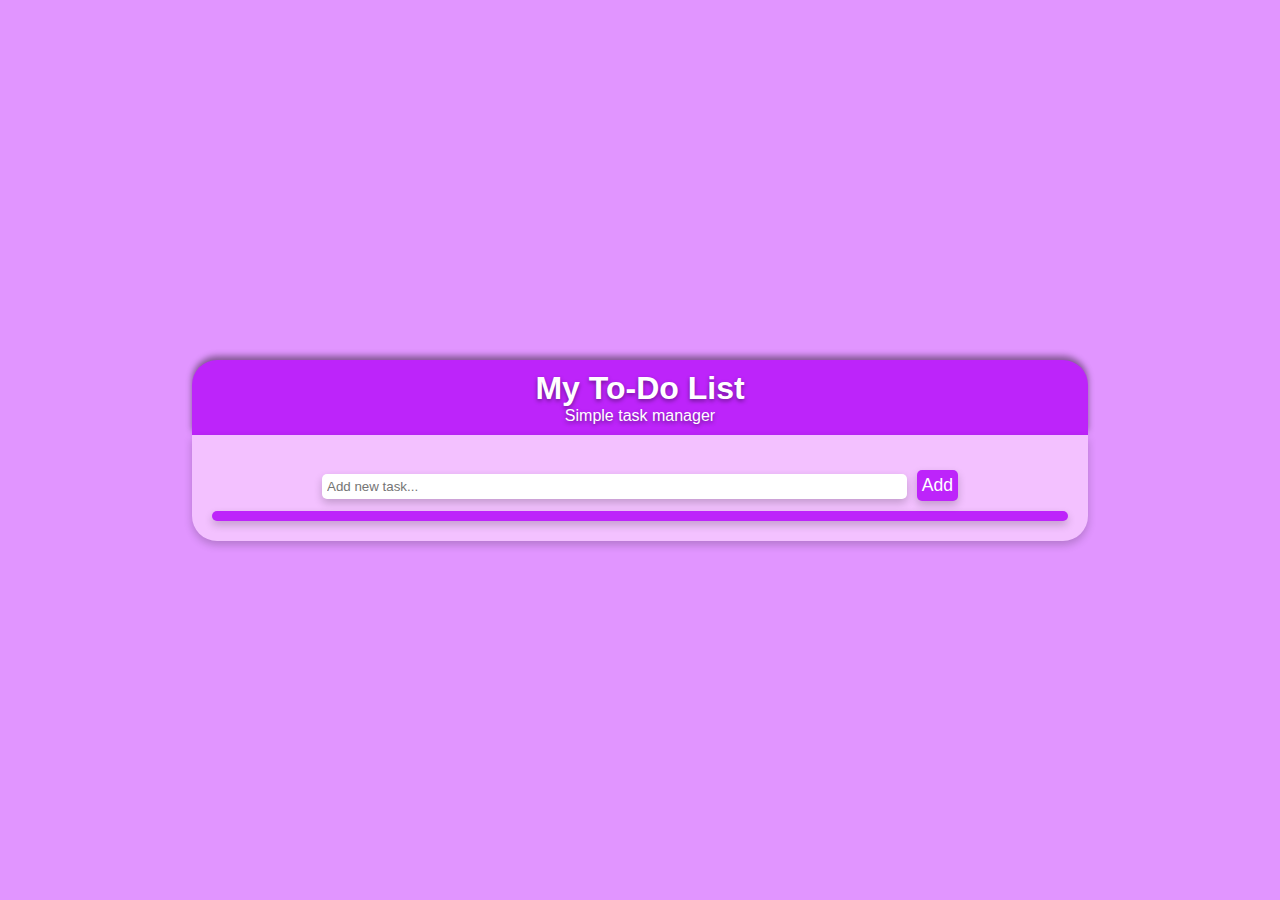
<file: index.html>
<!DOCTYPE html>
<html lang="pt-Br">
<head>
    <meta charset="UTF-8">
    <meta name="viewport" content="width=device-width, initial-scale=1.0">
    <link rel="stylesheet" href="styles.css">
    <title>To-Do List</title>
</head>
<body>
    <div class="header-conteiner">
        <h1>My To-Do List</h1>
        <p>Simple task manager</p>
    </div>
    <div class="todo-conteiner">
        <div class="input-conteiner">
            <input type="text" id="task-input" placeholder="Add new task...">
            <button id="add-task-btn">Add</button>
        </div>
        <ul class="todo-list">
            <!-- Tasks will be added here dynamically -->
        </ul>
    </div>
</body>
    <script src="scripts.js"></script>
</html>
</file>
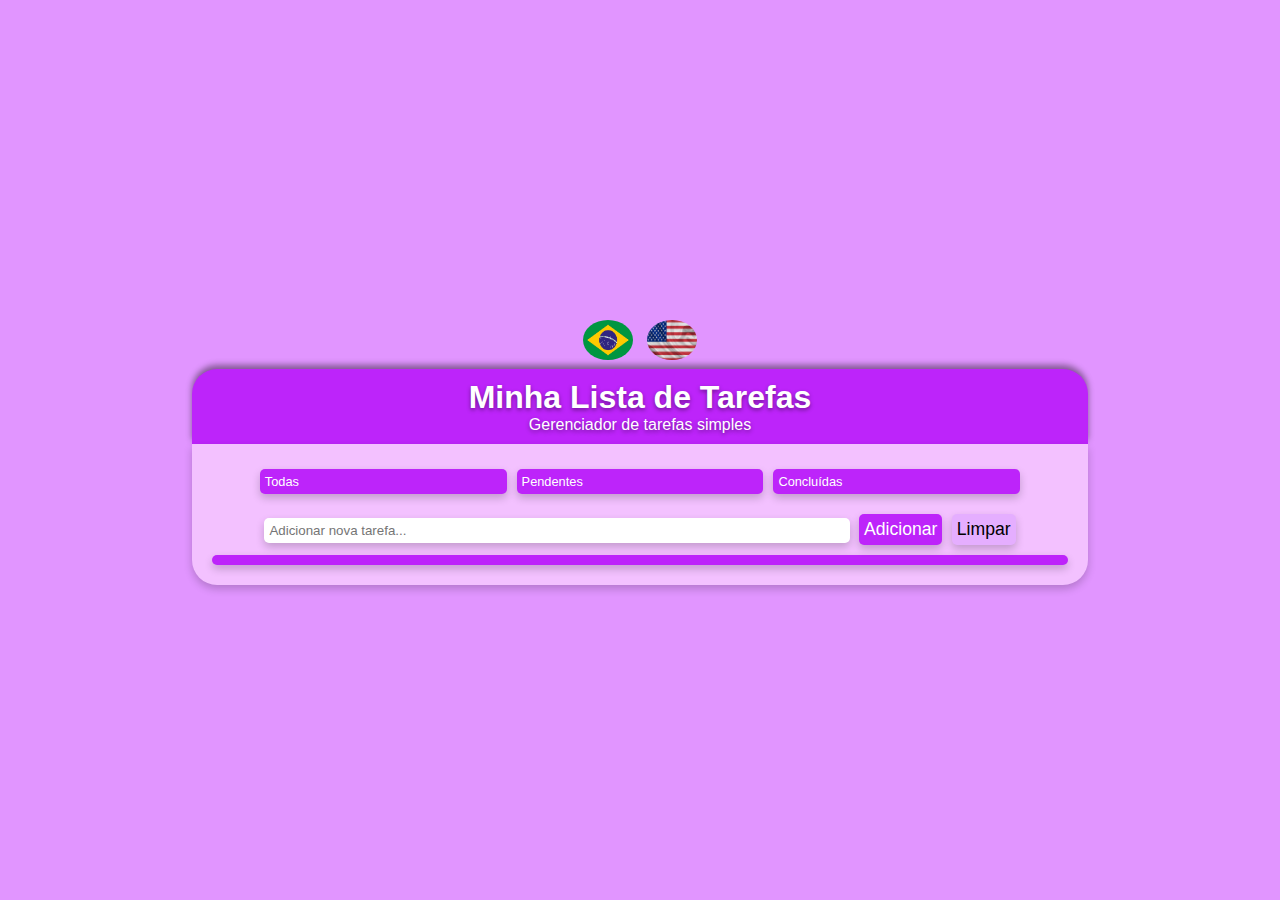
<file: pagina-portugues.html>
<!DOCTYPE html>
<html lang="pt-Br">
<head>
    <meta charset="UTF-8">
    <meta name="viewport" content="width=device-width, initial-scale=1.0">
    <link rel="stylesheet" href="styles.css">
    <title>lLista de Tarefas</title>
</head>
<body>
    <div class="flags">
        <a href="pagina-portugues.html"><img src="images/bandeiradobrasil.webp" alt="bandeira do brasil" class="brasil"></a>
        <a href="index.html"><img src="images/bandeiradoeua.jpg" alt="bandeira do EUA" class="eua"></a>
    </div>
    <div class="header-conteiner">
        <h1>Minha Lista de Tarefas</h1>
        <p>Gerenciador de tarefas simples</p>
    </div>
    <div class="todo-conteiner">
        <div class="filter-conteiner">
            <button id="all-btn" class="filter-btn">Todas</button>
            <button id="pending-btn" class="filter-btn">Pendentes</button>
            <button id="completed-btn" class="filter-btn">Concluídas</button>
        </div>
        <div class="input-conteiner">
            <input type="text" id="task-input" placeholder="Adicionar nova tarefa...">
            <button id="add-task-btn">Adicionar</button>
            <button id="clear-btn">Limpar</button>
        </div>
        <ul class="todo-list">
            <!-- Tasks will be added here dynamically -->
        </ul>
    </div>
</body>
    <script src="scripts.js"></script>
</html>
</file>
<file: styles.css>
@charset "UTF-8";

* {
    margin: 0;
    padding: 0;
    box-sizing: border-box;
    font-family: 'Lucida Sans', 'Lucida Sans Regular', 'Lucida Grande', 'Lucida Sans Unicode', Geneva, Verdana, sans-serif;
}

body {
    background-color: #e195ff;
    display: flex;
    justify-content: center;
    align-items: center;
    min-height: 100vh; 
    flex-direction: column;
    overflow-y: auto;
}

.todo-conteiner {
    width: 70%;
    background-color: #f3c1ff;
    padding: 20px;
    border-radius: 0px 0px 25px 25px;
    box-shadow: 0 4px 8px rgba(0, 0, 0, 0.2);
}

.header-conteiner{
    width: 70%;
    background-color: #bd24fa;
    padding: 10px;
    border-radius: 25px 25px 0px 0px;
    text-align: center;
    color: white;
    text-shadow: 0 2px 4px rgba(0, 0, 0, 0.419);
    box-shadow: 0 -4px 6px rgba(0, 0, 0, 0.419);
}

.input-conteiner {

    margin: 10px;
    text-align: center;
}

#task-input {
    width: 70%;
    padding: 5px;
    border-radius: 5px;
    border: none;
    box-shadow: 0 4px 8px rgba(0, 0, 0, 0.2);
}

#add-task-btn {
    background-color: #bd24fa;
    margin-top: 5px;
    margin-left: 5px;
    padding: 5px;
    border-radius: 5px;
    border: none;
    font-size: 1.1em;
    font-family: Arial, Helvetica, sans-serif;
    color: white;
    box-shadow: 0 4px 8px rgba(0, 0, 0, 0.2);
}

#add-task-btn:hover {
    background-color: #a31ee0;
    cursor: pointer;
}

#clear-btn {
    background-color: #e5aeff;
    margin-top: 5px;
    margin-left: 5px;
    padding: 5px;
    border-radius: 5px;
    border: none;
    font-size: 1.1em;
    font-family: Arial, Helvetica, sans-serif;
    color: black;
    box-shadow: 0 4px 8px rgba(0, 0, 0, 0.2);
}

#clear-btn:hover {
    color: white;
    background-color: #bd24fa;
    cursor: pointer;
}

ul {
    justify-content: space-between;
    display: flex;
    flex-direction: column;
    gap: 10px;
    list-style-type: none;
    background-color: #bd24fa;
    padding: 5px;
    border-radius: 5px;
    border: none;
    font-size: 1.1em;
    color: white;
    box-shadow: 0 4px 8px rgba(0, 0, 0, 0.2);
}

.remove-btn {
    display: absolute;
    background-color: #ff4d4d;
    margin-left: 10px;
    padding: 2px 6px;
    border-radius: 5px;
    border: none;
    font-size: 0.9em;
    font-family: Arial, Helvetica, sans-serif;
    color: white;
}

.remove-btn:hover {
    background-color: #e03b3b;
    cursor: pointer;
}

.task {
    width: 20px;
    height: 20px;
    border: none;
    display: absolute;
    margin-left: 10px;
    padding: 2px 6px;
    border-radius: 10px;
    font-size: 0.9em;
    font-family: Arial, Helvetica, sans-serif;
    color: white;
}

.filter-conteiner {
    width: 90%;
    margin: auto;
    justify-content: center;
    display: flex;
    gap: 10px;
    padding: 5px;
}

.filter-btn {
    width: 40% ;
    display: flex;
    background-color: #bd24fa;
    padding: 5px;
    border-radius: 5px;
    border: none;
    font-size: 0.8em;
    font-family: Arial, Helvetica, sans-serif;
    color: white;
    box-shadow: 0 4px 8px rgba(0, 0, 0, 0.2);
}

.filter-btn:hover {
    background-color: #a31ee0;
    cursor: pointer;
}

img {
    width: 50px;
    height: 40px;
    margin: 5px;
    cursor: pointer;
    border-radius: 100%;
}

@media (max-width: 400px) {

    .filter-conteiner {
    flex-direction: column;
    align-items: stretch; /* faz os botões ocuparem toda a largura */
  }

  .filter-btn {
    width: 100%;
  }
}
</file>
